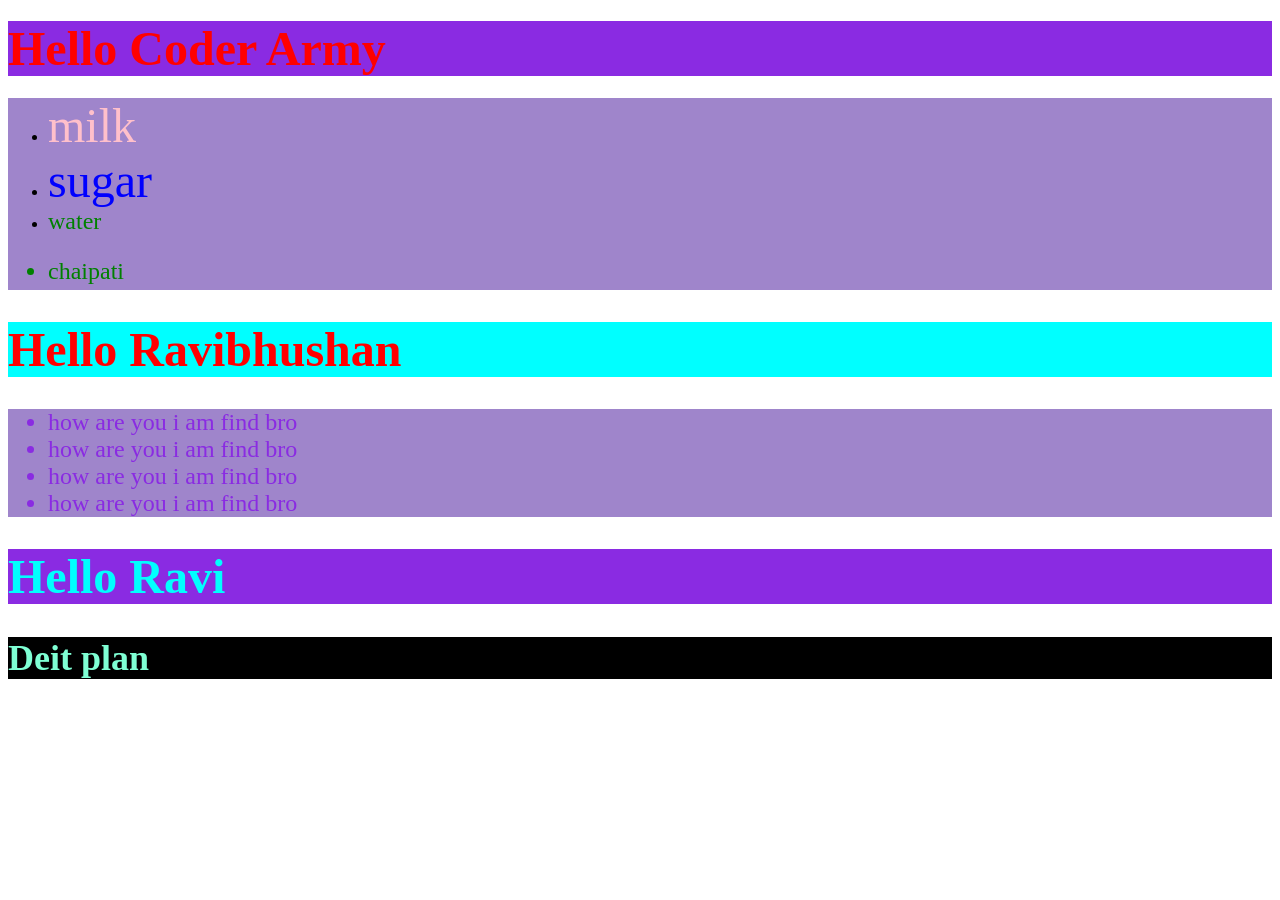
<file: CSS/DAY1/index.html>
<!DOCTYPE html>
<html lang="en">
<head>
    <meta charset="UTF-8">
    <meta name="viewport" content="width=device-width, initial-scale=1.0">
    <title>Document</title>
    <style>
        /* element selector
        here h1 and h2 are selector */
        h1{
            color: aqua;
            background-color: blueviolet;
        }
        h2{
            color: aquamarine;
            background-color: black;
        }
        ul{
            background-color: rgb(159, 133, 203);
        }
    </style>
</head>
<body>
    <!-- this is the boring and too overcoded to do that in coding  -->
     <!-- thats why our css is come  -->
<h1> <font color="red" size="10">Hello Coder Army</font></h1>
    <ul>
        <li><font color="pink" size="10">milk</font></li>
        <li><font color="blue" size="10">sugar</font></li>
        <li> <font color="green " size="5"</font> water</li>
        <li> <font color="green " size="10"></font> chaipati</li>
    </ul>



    <!-- inline styling -->
     <!-- jaha par tag hai vahi par  styling karenge sara-->
      <!-- inline css ka use ham jayada nahi karte hai -->
        <h1 style="color: red;background-color: aqua ;">Hello Ravibhushan </h1>
        
        <div style="background-color: bisque; color: blueviolet;">

            <ul>
                <li >how are you i am find bro</li>
                <li>how are you i am find bro</li>
                <li>how are you i am find bro</li>
                <li>how are you i am find bro</li>
            </ul>
        </div>


    <!-- internal styling -->
     <!-- html tags me styling nahi karo use alag se karo -->
      <h1>Hello Ravi</h1>
<h2>Deit plan</h2>

    <!-- external styling -->

    
</body>
</html>
</file>
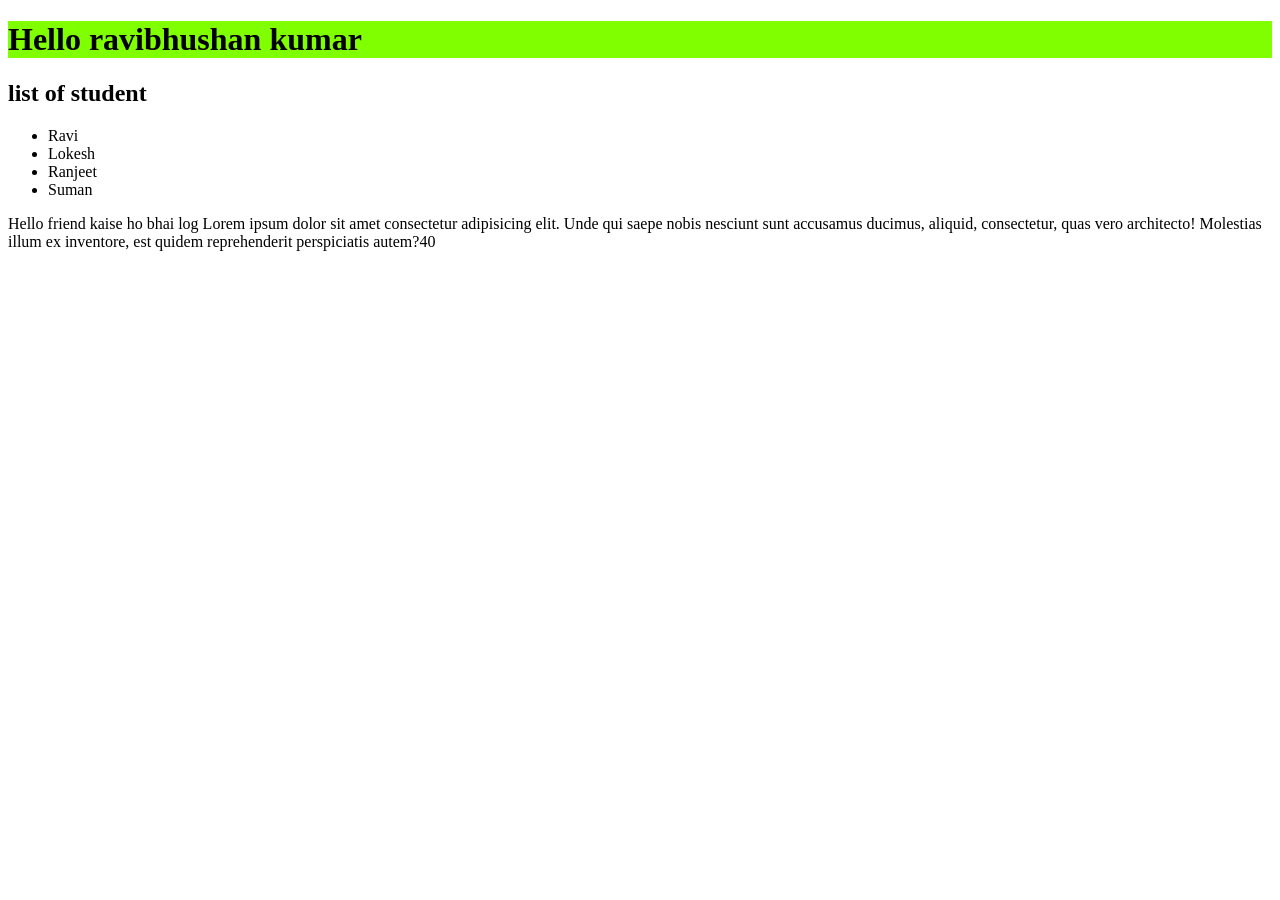
<file: CSS/DAY3/index.html>
<!DOCTYPE html>
<html lang="en">
<head>
    <meta charset="UTF-8">
    <meta name="viewport" content="width=device-width, initial-scale=1.0">
    <title>Document</title>
    <link rel="stylesheet" href="ravi.css">
</head>
<body>
    <h1>Hello ravibhushan kumar</h1>
    <h2>list of student</h2>
    <ul>
        <li>Ravi</li>
        <li>Lokesh</li>
        <li>Ranjeet</li>
        <li>Suman</li>
    </ul>
    <p>Hello friend kaise ho bhai log Lorem ipsum dolor sit amet consectetur adipisicing elit. Unde qui saepe nobis nesciunt sunt accusamus ducimus, aliquid, consectetur, quas vero architecto! Molestias illum ex inventore, est quidem reprehenderit perspiciatis autem?40
        
    </p>
</body>
</html>
</file>
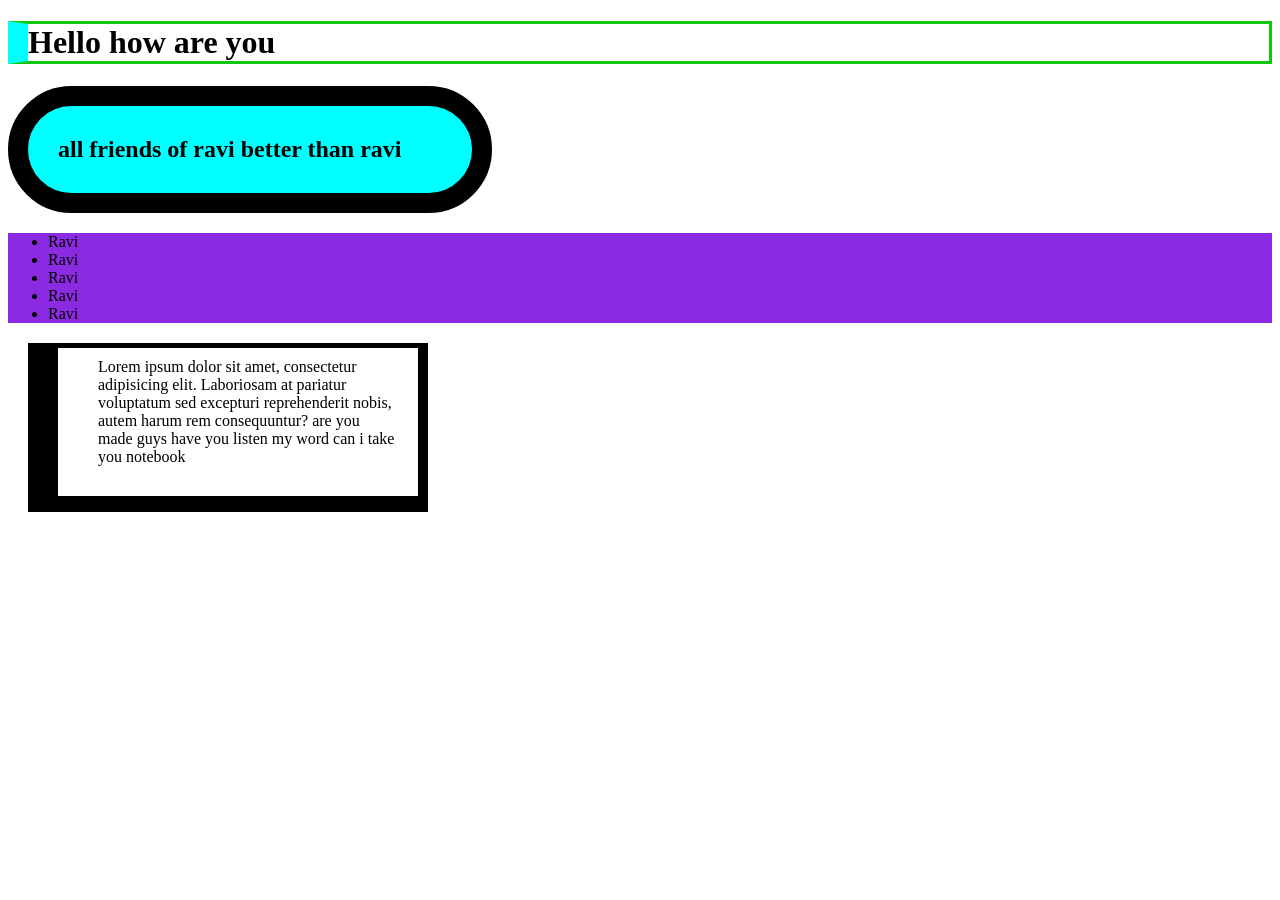
<file: CSS/DAY4/index.html>
<!DOCTYPE html>
<html lang="en">
<head>
    <meta charset="UTF-8">
    <meta name="viewport" content="width=device-width, initial-scale=1.0">
    <title>Document</title>
    <link rel="stylesheet" href="style.css">
</head>
<body>
    <h1 >Hello how are you</h1>
    <h2>all friends of ravi better than ravi</h2>
    <ul>
        <li>Ravi</li>
        <li>Ravi</li>
        <li>Ravi</li>
        <li>Ravi</li>
        <li>Ravi</li>
    </ul>
    <p>Lorem ipsum dolor sit amet, consectetur adipisicing elit. Laboriosam at pariatur voluptatum sed excepturi reprehenderit nobis, autem harum rem consequuntur? are you made guys have you listen my word can i take you notebook</p>
</body>
</html>
</file>
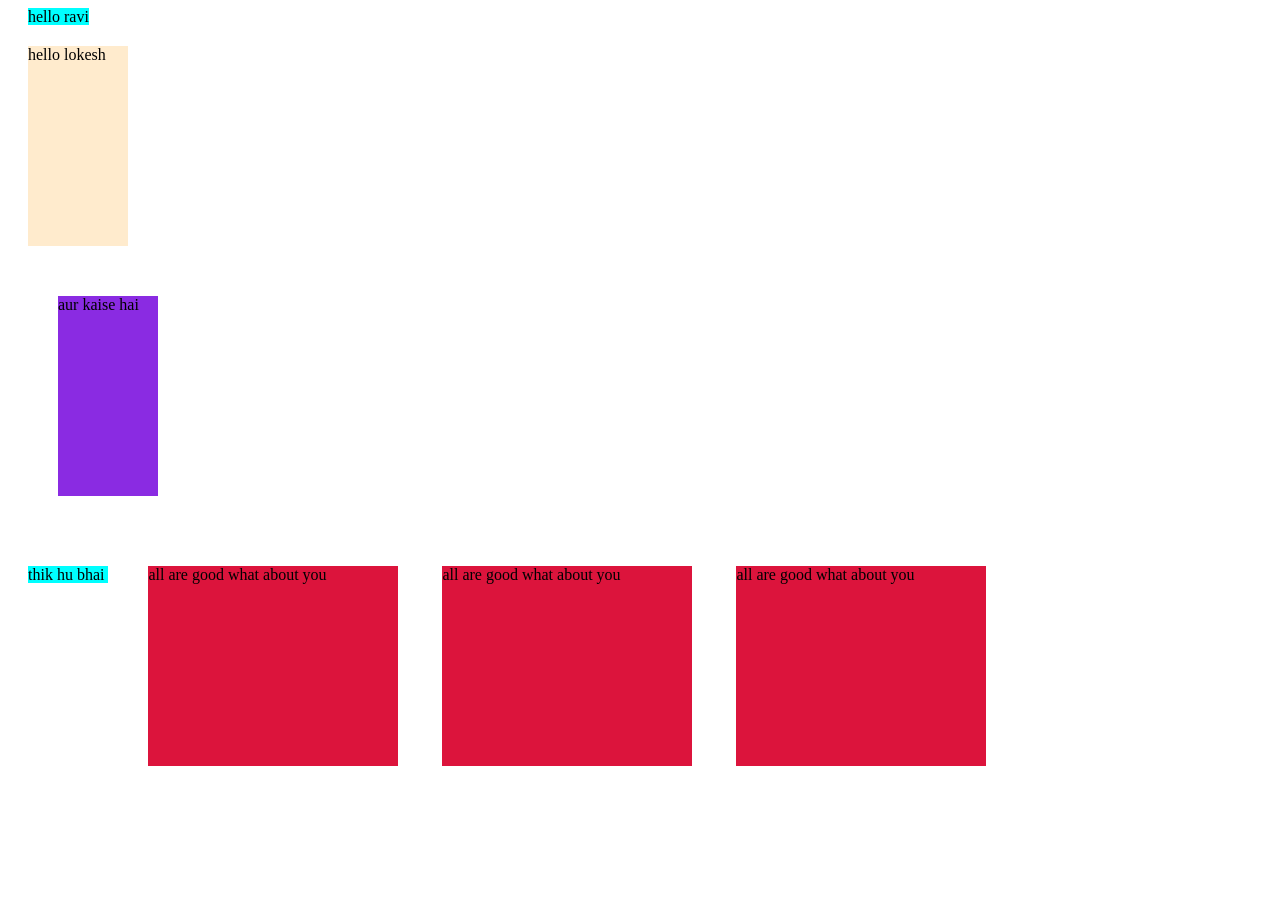
<file: CSS/DAY5/index.html>
<!DOCTYPE html>
<html lang="en">
<head>
    <meta charset="UTF-8">
    <meta name="viewport" content="width=device-width, initial-scale=1.0">
    <title>Document</title>
    <link rel="stylesheet" href="style.css">
</head>
<body>
    <!-- div is a block level element means takes full width -->
     <!-- block level elements ko height and widht de sakte hai-->
      <!-- margin de sakte hai aur oo all sides se margin lega -->
    <div class="first">
        hello ravi
    </div>
    <div class="second"> 
        hello lokesh
    </div>
   

    <!-- span is a inline element which takes required width -->
     <!-- but inline element ko height and width nahi de sakte hai -->
      <!-- but inline element me margin show only horizontally not showed vertically margin -->
    <span class="third">
        aur kaise hai 
    </span>
   
    <span class="sixth">
        thik hu bhai
    </span>
   
    <span class="fourth">
       all are good what about you
    </span>
    <span class="fourth">
       all are good what about you
    </span>
    <span class="fourth">
       all are good what about you
    </span>
   
</body>
</html>
</file>
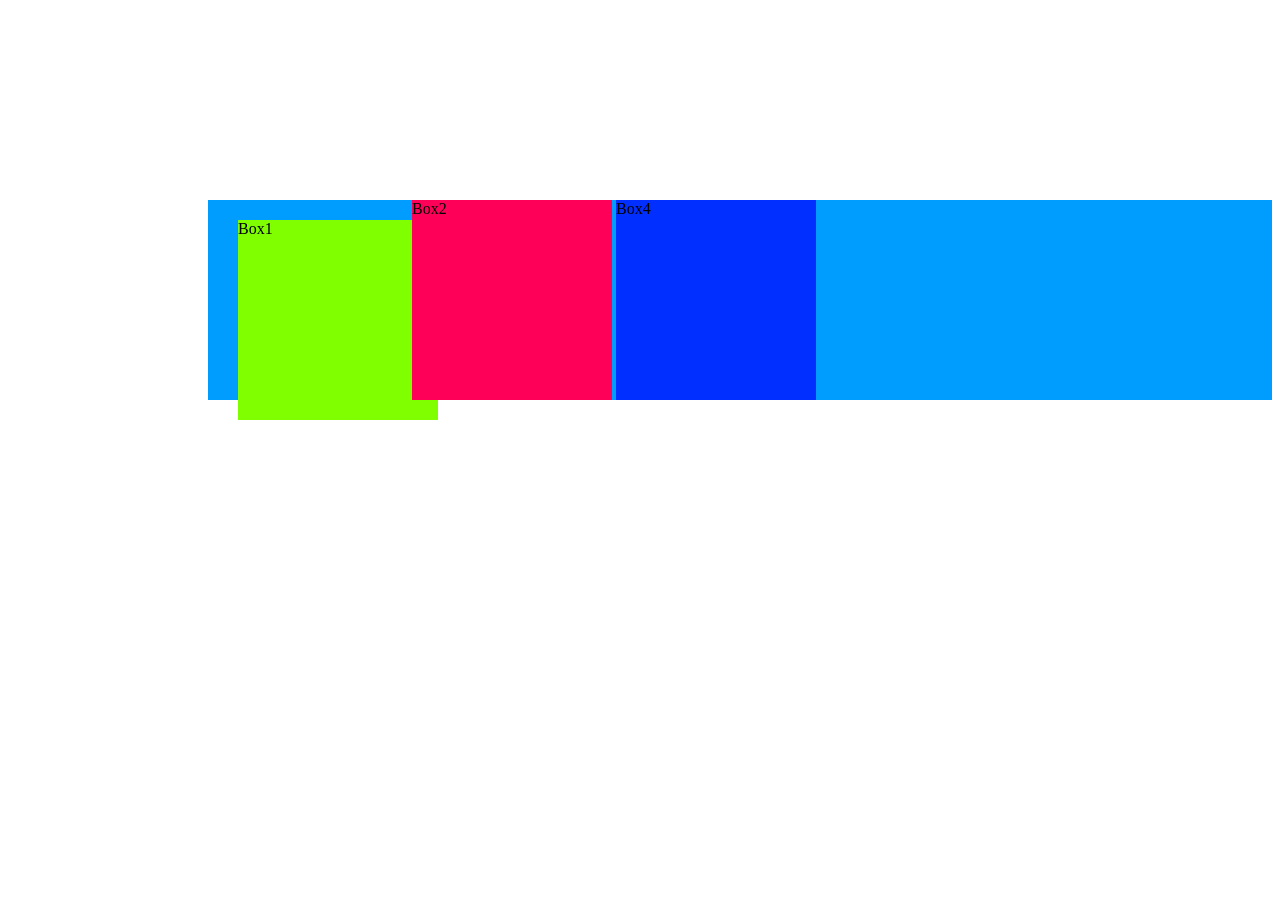
<file: CSS/DAY6/index.html>
<!DOCTYPE html>
<html lang="en">
<head>
    <meta charset="UTF-8">
    <meta name="viewport" content="width=device-width, initial-scale=1.0">
    <title>Document</title>
    <link rel="stylesheet" href="./style.css">
</head>
<body>
  <div class="container">
        <!-- giving two class name of each div -->
        <div class="box box1">Box1</div>  
        <div class="box box2">Box2</div>
        <div class="box box3">Box3</div>
        <div class="box box4">Box4</div>
  </div>
</body>
</html>
</file>
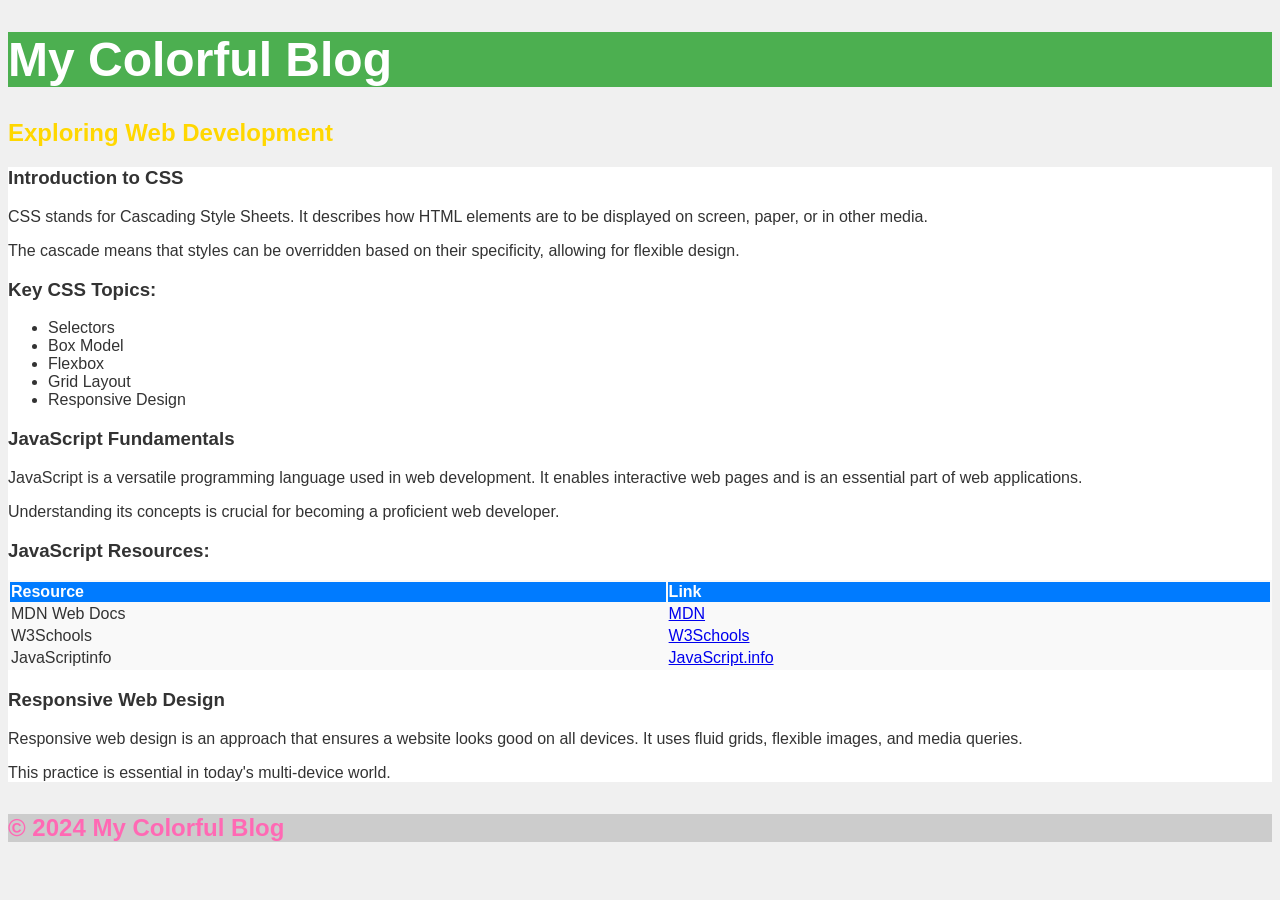
<file: PROJECT/FIRST/index.html>
<!DOCTYPE html>
<html lang="en">

<head>
    <meta charset="UTF-8">
    <meta name="viewport" content="width=device-width, initial-scale=1.0">
    <title>My Colorful Blog</title>
    <link rel="stylesheet" href="style.css">
</head>

<body>
    <header>

        <h1>My Colorful Blog</h1>
    </header>
    <main>

        <h2>Exploring Web Development</h2>
        <article>
            <h3 class="css">Introduction to CSS</h3>
            <p class="css">CSS stands for Cascading Style Sheets. It describes how HTML elements are to be displayed on screen,
                paper, or in other media.</p>
            <p class="css">The cascade means that styles can be overridden based on their specificity, allowing for flexible design.
            </p>
            <h3 class="css">Key CSS Topics:</h3>
            <ul>
                <li>Selectors</li>
                <li>Box Model</li>
                <li>Flexbox</li>
                <li>Grid Layout</li>
                <li>Responsive Design</li>
            </ul>
            <h3 class="js">JavaScript Fundamentals</h3>
            <p class="js">JavaScript is a versatile programming language used in web development. It enables interactive web pages
                and is an essential part of web applications.</p>
            <p class="js">Understanding its concepts is crucial for becoming a proficient web developer.</p>
            <h3 js>JavaScript Resources:</h3>
            <table>
                <thead>
                    <tr>
                        <th>Resource</th>
                        <th>Link</th>
                    </tr>
                </thead>
                <tbody>
                    <tr>
                        <td>MDN Web Docs</td>
                        <td><a href="https://developer.mozilla.org/en-US/docs/Web/JavaScript">MDN</a></td>
                    </tr>
                    <tr>
                        <td>W3Schools</td>
                        <td><a href="https://www.w3schools.com/js/">W3Schools</a></td>
                    </tr>
                    <tr>
                        <td>JavaScriptinfo</td>
                        <td><a href="https://javascript.info/">JavaScript.info</a></td>
                    </tr>
                </tbody>

            </table>
            <h3 class="responsive">Responsive Web Design</h3>
            <p class="responsive">Responsive web design is an approach that ensures a website looks good on all devices. It uses fluid
                grids, flexible images, and media queries.</p>
            <p class="responsive">This practice is essential in today's multi-device world.</p>
        </article>
    </main>
    <footer>

        <h4>

            &copy; 2024 My Colorful Blog
        </h4>
            
    </footer>
</body>

</html>
</file>
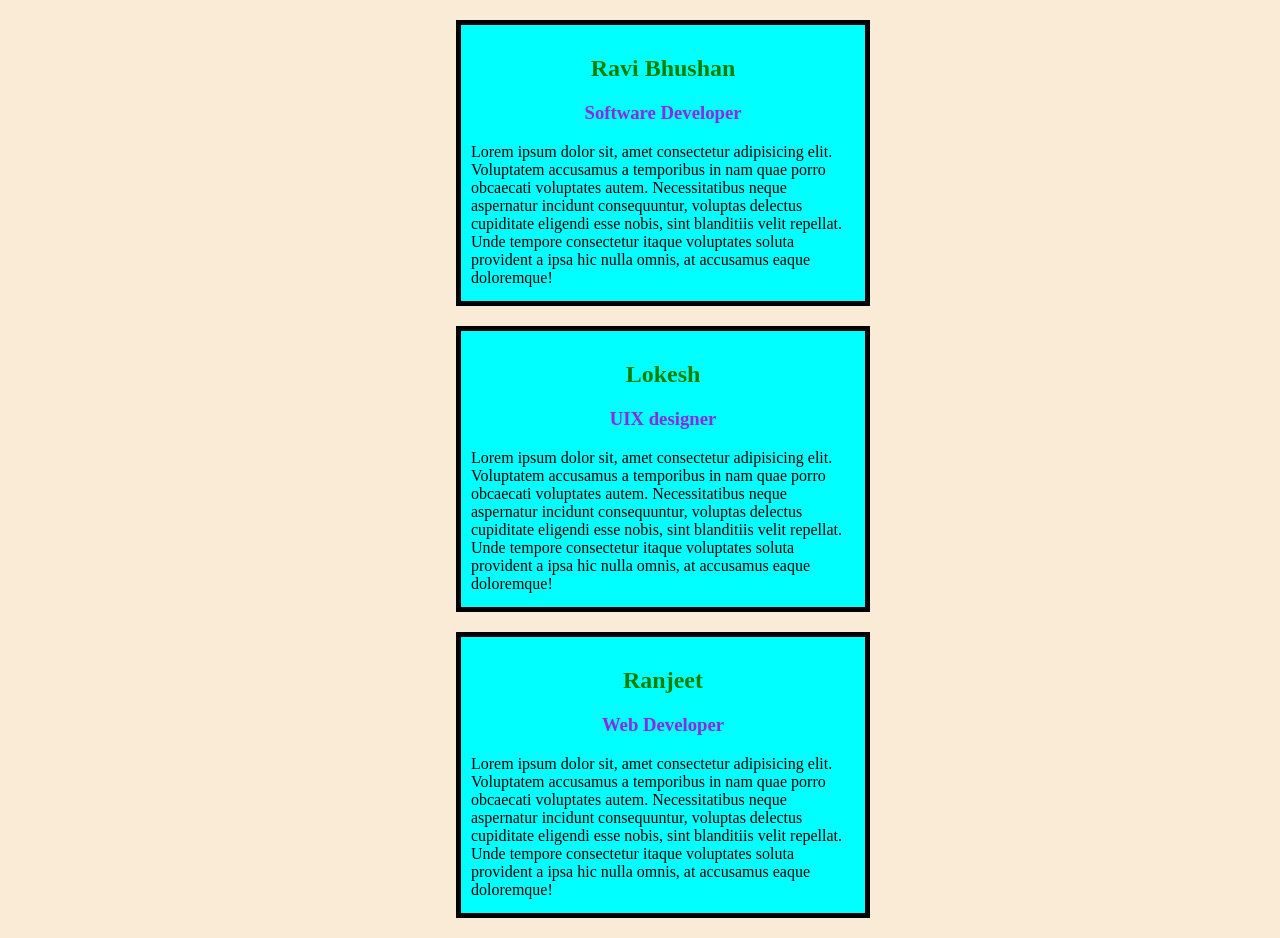
<file: PROJECT/SECOND/index.html>
<!DOCTYPE html>
<html lang="en">
<head>
    <meta charset="UTF-8">
    <meta name="viewport" content="width=device-width, initial-scale=1.0">
    <title>ravi website</title>
    <link rel="stylesheet" href="style.css">
    <link rel="icon" type="image/x-icon" href="website-5793.png">
</head>
<body>
    <header>
        <div class="card">
            <h2 >Ravi Bhushan</h2>
            <h3>Software Developer</h3>
            <p>Lorem ipsum dolor sit, amet consectetur adipisicing elit. Voluptatem accusamus a temporibus in nam quae porro obcaecati voluptates autem. Necessitatibus neque aspernatur incidunt consequuntur, voluptas delectus cupiditate eligendi esse nobis, sint blanditiis velit repellat. Unde tempore consectetur itaque voluptates soluta provident a ipsa hic nulla omnis, at accusamus eaque doloremque!</p>
        </div>
        <div class="card">
            <h2>Lokesh</h2>
            <h3>UIX designer</h3>
            <p>Lorem ipsum dolor sit, amet consectetur adipisicing elit. Voluptatem accusamus a temporibus in nam quae porro obcaecati voluptates autem. Necessitatibus neque aspernatur incidunt consequuntur, voluptas delectus cupiditate eligendi esse nobis, sint blanditiis velit repellat. Unde tempore consectetur itaque voluptates soluta provident a ipsa hic nulla omnis, at accusamus eaque doloremque!</p>
        </div>
        <div class="card">
            <h2>Ranjeet</h2>
            <h3>Web Developer</h3>
            <p>Lorem ipsum dolor sit, amet consectetur adipisicing elit. Voluptatem accusamus a temporibus in nam quae porro obcaecati voluptates autem. Necessitatibus neque aspernatur incidunt consequuntur, voluptas delectus cupiditate eligendi esse nobis, sint blanditiis velit repellat. Unde tempore consectetur itaque voluptates soluta provident a ipsa hic nulla omnis, at accusamus eaque doloremque!</p>
        </div>
    </header>
    <main></main>
    <footr></footr>
</body>
</html>
</file>
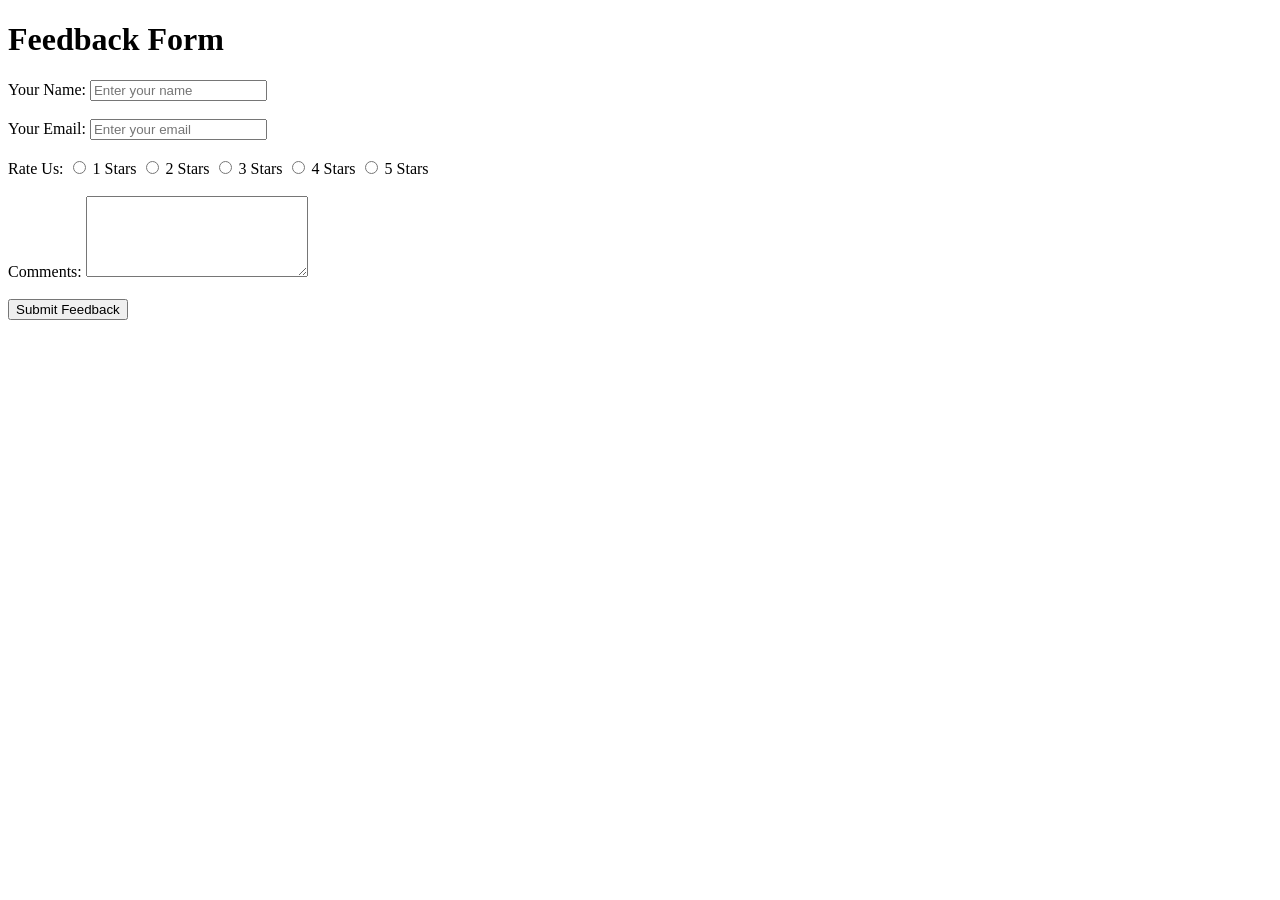
<file: HTML/DAY7/FORM/index.html>
<!DOCTYPE html>
<html lang="en">
<head>
    <meta charset="UTF-8">
    <meta name="viewport" content="width=device-width, initial-scale=1.0">
    <title>Document</title>
</head>
<body>
   <h1>Feedback Form</h1>
   <form action="">

    <label for="1">Your Name:</label>
    <input type="text" id="1" name="user name" placeholder="Enter your name" required>
    <br><br>

<label for="2">Your Email:</label>
<input type="email" id="2" name="email of user" placeholder="Enter your email" required>
<br><br>

<label >Rate Us:</label>
<input type="radio" value="1 Stars" id="3" name="Ratings">
<label for="3">1 Stars</label>
<input type="radio" value="2 Stars" id="4" name="Ratings">
<label for="4">2 Stars</label>
<input type="radio" value="3 Stars" id="5" name="Ratings">
<label for="5">3 Stars</label>
<input type="radio" value="4 Stars" id="6" name="Ratings">
<label for="6">4 Stars</label>
<input type="radio" value="5 Stars" id="7" name="Ratings">
<label for="7">5 Stars</label>
<br><br>

<label for="Comments">Comments:</label>
<textarea name="comments" id="Comments" rows="5" cols="25"></textarea>

<br><br>

<button>Submit Feedback</button>
   </form>
</body>
</html>
</file>
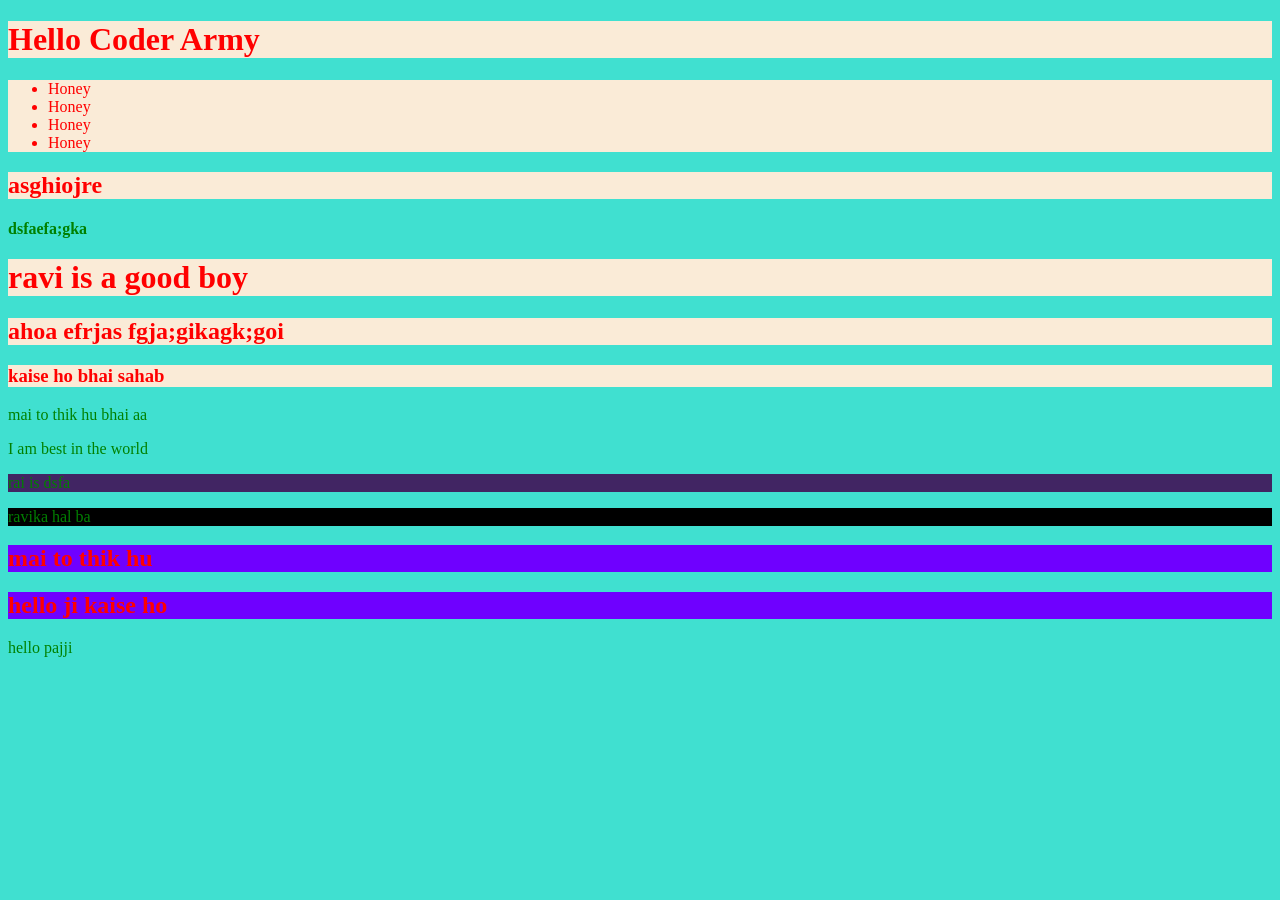
<file: CSS/DAY1/2.html>
<!DOCTYPE html>
<html lang="en">
<head>
    <meta charset="UTF-8">
    <meta name="viewport" content="width=device-width, initial-scale=1.0">
    <title>Document</title>
    <link rel="stylesheet" href="./2.css">
</head>
<body>
     <!-- use dragable for moving the element -->
    <h1 draggable="true">Hello Coder Army</h1>
    <!-- ul=parent -->
    <ul id="first" draggable="true">
        <!-- li=child -->
        <li>Honey</li>
        <li>Honey</li>
        <li>Honey</li>
        <li>Honey</li>
    </ul>
    <h2>asghiojre</h2>
    <h4>dsfaefa;gka</h4>


    <!-- Grouping selector -->
     <h1>ravi is a good boy</h1>
     <h2>ahoa efrjas fgja;gikagk;goi</h2>
     <h3>kaise ho bhai sahab</h3>
     <p>mai to thik hu bhai aa </p>


     <!-- content edit karne ke liye use ontent editable -->
     
     <p contenteditable="true">I am best in the world</p>
     <div draggable="true">
        rai is dsfa 
     </div>

     <section>
        <p>ravika hal ba</p>
        <h2>mai to thik hu</h2>
        <div>
            <h2>hello ji kaise ho</h2>
        </div>
     </section>

     <section>
        <div>
            <p>hello  pajji</p>
        </div>
     </section>
</body>

</html>
</file>
<file: CSS/DAY3/ravi.css>
h1{
    background-color: blueviolet ;
}

/* by type */
/* pority order me jo sabse jayda pass hoga uska pority jayada hoga*/



/* by important */

h1{
    background-color: chartreuse !important;
}
</file>
<file: CSS/DAY4/style.css>
h2{
    /* width and height is used to fixed our content in limeted area of webpage */
    background-color: aqua;
    width: 30vw;
    /* border-width: 5px;
    border-color: black; 
    border-style: double;*/
    /* shortcut used for all three  */
    border: 20px rgb(0, 0, 0) solid ;
    
    border-radius: 100px;
    /* border radius is used to curve our corner */
    
    padding: 30px;

   
}
h1{
 border-left-width: 20px;
 border-color: rgb(15, 199, 15);
 border-style: solid;
 border-left-color: aqua;
}
ul{
    background-color: blueviolet;
}
p{
   width: 300px;
    /* single value= all four side */
    border-width: 5px;
   /* when you have two optin for border value then first one is allocated to top and bottom and second one is allocated to right and left */
    border-width: 5px 10px;
    /*tripple value= top right bottom */
    border-width: 5px 10px 16px;
    /* four value= top right  bottom left */
    border-width: 5px 10px 16px 30px;

    border-style: solid;
    
    padding: 10px 20px 30px 40px;
    margin: 20px;
}
</file>
<file: CSS/DAY5/style.css>
.first{
    display: inline;
background-color: aqua;
height: 200px;
width: 150px;
margin: 20px;

}
.sixth{
    
background-color: aqua;
height: 200px;
width: 100px;
margin: 20px;
}
.second{
    background-color: blanchedalmond;
    height: 200px;
    width: 100px;
    margin: 20px;
}

/* how to make inline elements to block level elements and block to inline elements  = use display block  or inline */
.third{
    display: block;
    background-color: blueviolet;
    height: 200px;
    width: 100px;
    margin: 50px;
}
/* display inline-block = element hoga jo behave karge inline ki tarah but usme hieght and widht fix kar sakte hai 

*/
/* it is a hybrid property display:inline- block that  
ye to inline hi rehega but isko height and width de sakte hai  ye sare ek hi line  me align honge
*/
.fourth{
    display: inline-block;
    background-color: crimson;
    height: 200px;
    width: 250px;
    margin: 20px;
}
</file>
<file: CSS/DAY6/style.css>
.container{
    background-color: rgb(0, 157, 255);
    margin-left: 200px;
    margin-top: 200px;
}
.box{
    display: inline-block;
   height: 200px;
   width: 200px;
   background-color: rgb(76, 0, 255);
}
/* use of position relative 
it provides 4 facility top,bottom,left ,right
position: static = by default position is static any faclility not work in static
position: relative = it moves from the original position 
position: absolute
*/
.box1{
  background-color: chartreuse;
  position: relative;
  top: 20px;
  left: 30px;
  
}
.box2{
  background-color: rgb(255, 0, 89);
  position: absolute;
}
.box3{
    
  background-color: rgb(123, 0, 255);
}
.box4{
  background-color: rgb(0, 47, 255);
}
</file>
<file: PROJECT/FIRST/style.css>
/* Global Styles */
body {
    font-family: 'Verdana', sans-serif; /* Sets the default font */
    color: #333; /* Sets the default text color */
    background-color: #f0f0f0; /* Sets a light gray background color */
}

/* Header Styles */
header {
    background-color: #4CAF50; /* Sets a green background for the header */
    color: white; /* Sets the text color for the header */
}

h1 {
    font-size: 3em; /* Sets the font size for h1 */
    font-weight: bold; /* Makes the font bold */
}

h2 {
    font-size: 1.5em; /* Sets the font size for h2 */
    color: #FFD700; /* Sets a gold color for h2 */
}

/* Article Styles */
article {
    background-color: white; /* Sets a white background for articles */
}

.css-article h3 {
    font-size: 2em; /* Sets the font size for h3 in CSS article */
    color: #007BFF; /* Sets a blue color for h3 */
}

.css-article p {
    color: #555; /* Sets a darker gray color for paragraphs in CSS article */
}

.js-article h3 {
    font-size: 2em; /* Sets the font size for h3 in JavaScript article */
    color: #FF4500; /* Sets an orange red color for h3 */
}

.js-article p {
    color: #333; /* Sets a darker gray color for paragraphs in JavaScript article */
}

.responsive-article h3 {
    font-size: 2em; /* Sets the font size for h3 in Responsive article */
    color: #8A2BE2; /* Sets a blue violet color for h3 */
}

.responsive-article p {
    color: #444; /* Sets a slightly lighter gray for paragraphs in Responsive article */
}

/* List Styles */
h4 {
    color: #FF69B4; /* Sets a hot pink color for h4 headings */
    font-size: 1.5em; /* Sets the font size for h4 */
}

/* Table Styles */
table {
    width: 100%; /* Makes the table full width */
    background-color: #f9f9f9; /* Sets a light background for the table */
}

th, td {
    text-align: left; /* Aligns text to the left in table cells */
}

th {
    background-color: #007BFF; /* Sets a blue background for table header */
    color: white; /* Sets text color for table header */
}

td {
    color: #333; /* Sets a darker color for table cells */
}

/* Footer Styles */
footer {
    color: #333; /* Sets the text color for the footer */
    background-color: #ccc; /* Sets a light gray background color for footer */
    font-weight: bold; /* Makes footer text bold */
}
</file>
<file: PROJECT/SECOND/style.css>
.card{
    width: 30vw;
    height: 20vw;
    background-color: aqua;
    border: 5px black solid;
    padding: 10px;
    margin: 20px 20px 20px 35vw;
}
h2{
    color: green;
    text-align: center;
}
h3{
    color: blueviolet;
    text-align: center;
}
body{
    background-color: antiquewhite;
}

/* use hover = when you are go to any box then the color is change of particular element  */
.card:hover {
    background-color: blueviolet;
    color: chocolate;
    transform: scale(1.2);
}
.card:hover h3{
    color: chartreuse;
}
.card:hover p{
    
}
</file>
<file: CSS/DAY1/2.css>
/* boby tag ko select karke pure website ke page ko styling kar sakte hai */
body{
    background-color: turquoise;
    color: green;
}

/* star tag se ek sath sare elements ko select kar sakte hai(*)
star tag == universal selector */
/* *{
    background-color: rgb(0, 162, 255);
} */


/* grouping selector */
h1,h2,h3,#first{
    color: red;
    background-color: antiquewhite;
}

/* attributes selector */
div[draggable="true"]{
    background-color: rgb(65, 37, 99);
}

/* select by desendent== ander koi bhi h2 hai usko change kar do pure tree me jake */
section h2{
    background-color: rgb(111, 0, 255);
}
 /* select by child == sirf aapne child ko change karega aapne grandson kon nahi karegaa */
section >p{
    background-color: black;
}
</file>
